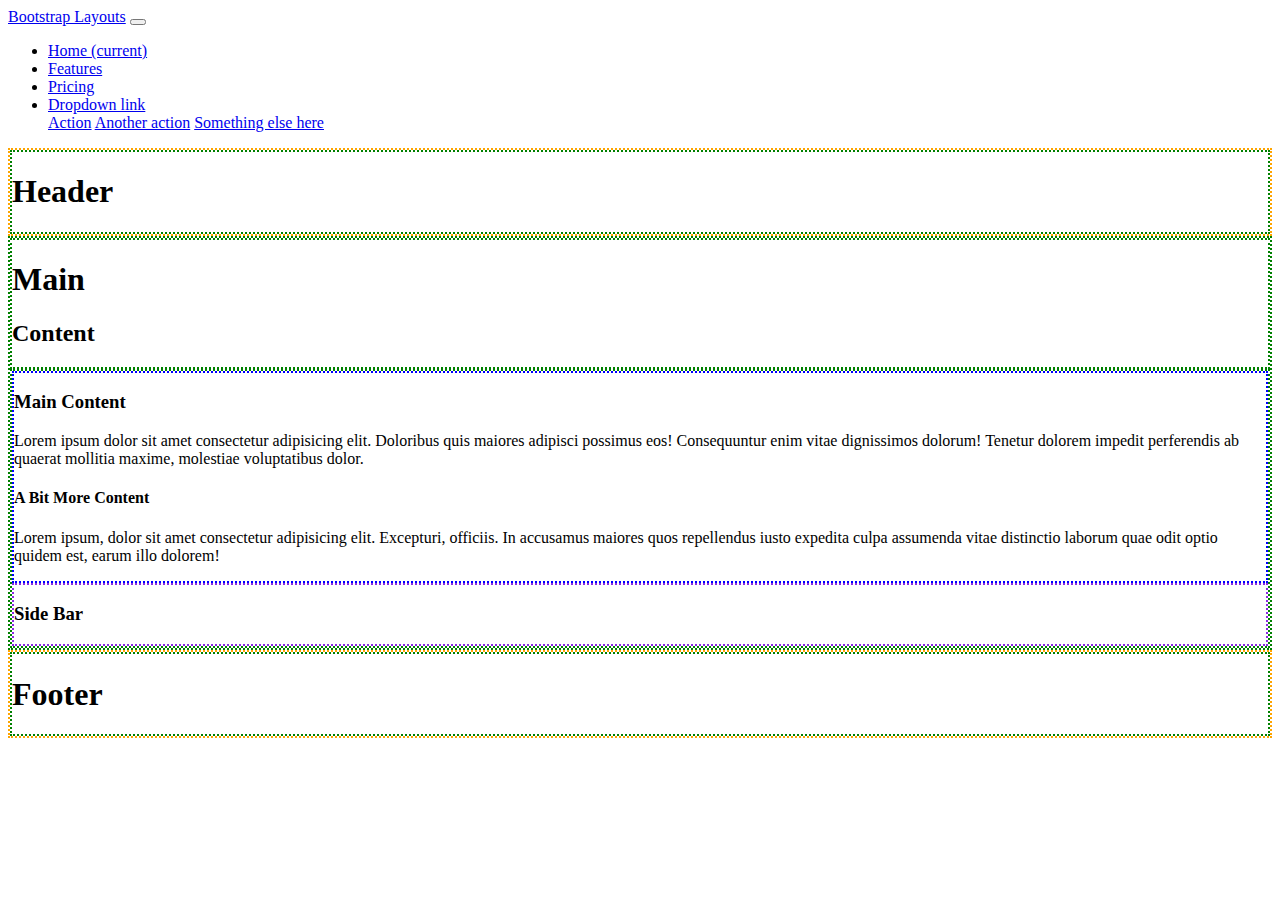
<file: layout_1/index.html>
<!DOCTYPE html>
<html lang="en">

<head>
    <meta charset="UTF-8">
    <meta name="viewport" content="width=device-width, initial-scale=1.0">
    <!-- Bootstrap Imports -->
    <!-- DOCS: getbootstrap.com/docs/4.6/getting-started/introduction/ -->
    <link rel="stylesheet" href="https://cdn.jsdelivr.net/npm/bootstrap@4.6.2/dist/css/bootstrap.min.css"
        integrity="sha384-xOolHFLEh07PJGoPkLv1IbcEPTNtaed2xpHsD9ESMhqIYd0nLMwNLD69Npy4HI+N" crossorigin="anonymous">
    <!-- Custom CSS import (keep below bootstrap)-->
    <link rel="stylesheet" href="./assets/css/style.css">
    <!-- Page title-->
    <title>Layout1</title>
</head>

<body class="d-flex flex-column min-vh-100">
        <!-- Navbar for pages-->
        <nav class="navbar navbar-expand-lg navbar-light bg-light">
            <a class="navbar-brand" href="#">Bootstrap Layouts</a>
            <button class="navbar-toggler" type="button" data-toggle="collapse" data-target="#navbarNavDropdown"
                aria-controls="navbarNavDropdown" aria-expanded="false" aria-label="Toggle navigation">
                <span class="navbar-toggler-icon"></span>
            </button>
            <div class="collapse navbar-collapse" id="navbarNavDropdown">
                <ul class="navbar-nav">
                    <li class="nav-item active">
                        <a class="nav-link" href="#">Home <span class="sr-only">(current)</span></a>
                    </li>
                    <li class="nav-item">
                        <a class="nav-link" href="#">Features</a>
                    </li>
                    <li class="nav-item">
                        <a class="nav-link" href="#">Pricing</a>
                    </li>
                    <li class="nav-item dropdown">
                        <a class="nav-link dropdown-toggle" href="#" role="button" data-toggle="dropdown"
                            aria-expanded="false">
                            Dropdown link
                        </a>
                        <div class="dropdown-menu">
                            <a class="dropdown-item" href="#">Action</a>
                            <a class="dropdown-item" href="#">Another action</a>
                            <a class="dropdown-item" href="#">Something else here</a>
                        </div>
                    </li>
                </ul>
            </div>
        </nav>
    <!-- Header, containing navigation. -->
    <header class="container-fluid">
        <nav class="container navbar">
            <h1>Header</h1>
        </nav>
    </header>

    <!-- Main content of the site. -->
    <main class="container flex-grow-1 mt-2 mb-2 ">
        <div class="d-flex">
            <div class=" container d-flex flex-column justify-content-center align-items-center mt-2 mb-2">
                <h1>Main</h1>
                <h2>Content</h2>
            </div>
        </div>
        <div class="container mt-2">
            <div class="row p-2">
                <div class="col-md-8 col-12">
                    <h3>Main Content</h3>
                    <p>Lorem ipsum dolor sit amet consectetur adipisicing elit. Doloribus quis maiores adipisci possimus
                        eos! Consequuntur enim vitae dignissimos dolorum! Tenetur dolorem impedit perferendis ab quaerat
                        mollitia maxime, molestiae voluptatibus dolor.</p>
                    <h4>A Bit More Content</h4>
                    <p>Lorem ipsum, dolor sit amet consectetur adipisicing elit. Excepturi, officiis. In accusamus
                        maiores quos repellendus iusto expedita culpa assumenda vitae distinctio laborum quae odit optio
                        quidem est, earum illo dolorem!</p>
                </div>
                <div class="col-md-4 col-12">
                    <h3>Side Bar</h3>

                </div>
            </div>
        </div>
    </main>

    <!-- Footer, containing navigation and external links. -->
    <footer class="container-fluid">
        <nav class="container navbar">
            <h1>Footer</h1>
        </nav>
    </footer>



    <!-- Bootstrap JS, the order below is important. -->
    <script src="https://cdn.jsdelivr.net/npm/jquery@3.5.1/dist/jquery.slim.min.js"
        integrity="sha384-DfXdz2htPH0lsSSs5nCTpuj/zy4C+OGpamoFVy38MVBnE+IbbVYUew+OrCXaRkfj"
        crossorigin="anonymous"></script>
    <script src="https://cdn.jsdelivr.net/npm/popper.js@1.16.1/dist/umd/popper.min.js"
        integrity="sha384-9/reFTGAW83EW2RDu2S0VKaIzap3H66lZH81PoYlFhbGU+6BZp6G7niu735Sk7lN"
        crossorigin="anonymous"></script>
    <script src="https://cdn.jsdelivr.net/npm/bootstrap@4.6.2/dist/js/bootstrap.min.js"
        integrity="sha384-+sLIOodYLS7CIrQpBjl+C7nPvqq+FbNUBDunl/OZv93DB7Ln/533i8e/mZXLi/P+"
        crossorigin="anonymous"></script>
</body>

</html>
</file>
<file: layout_1/assets/css/style.css>
/* header,
main,
footer {
    border: 2px solid red;
}

nav {
    border: 2px solid blue;
} */

.container {
    border: 2px dotted green
}

.container-fluid, .container-fluid {
    border: 2px dotted orange;
}

.col,
.col-md-8,
.col-4 {
    border: 2px dotted blue;
}

.col-md-4 {
    border: 2px dotted blueviolet;
}
</file>
